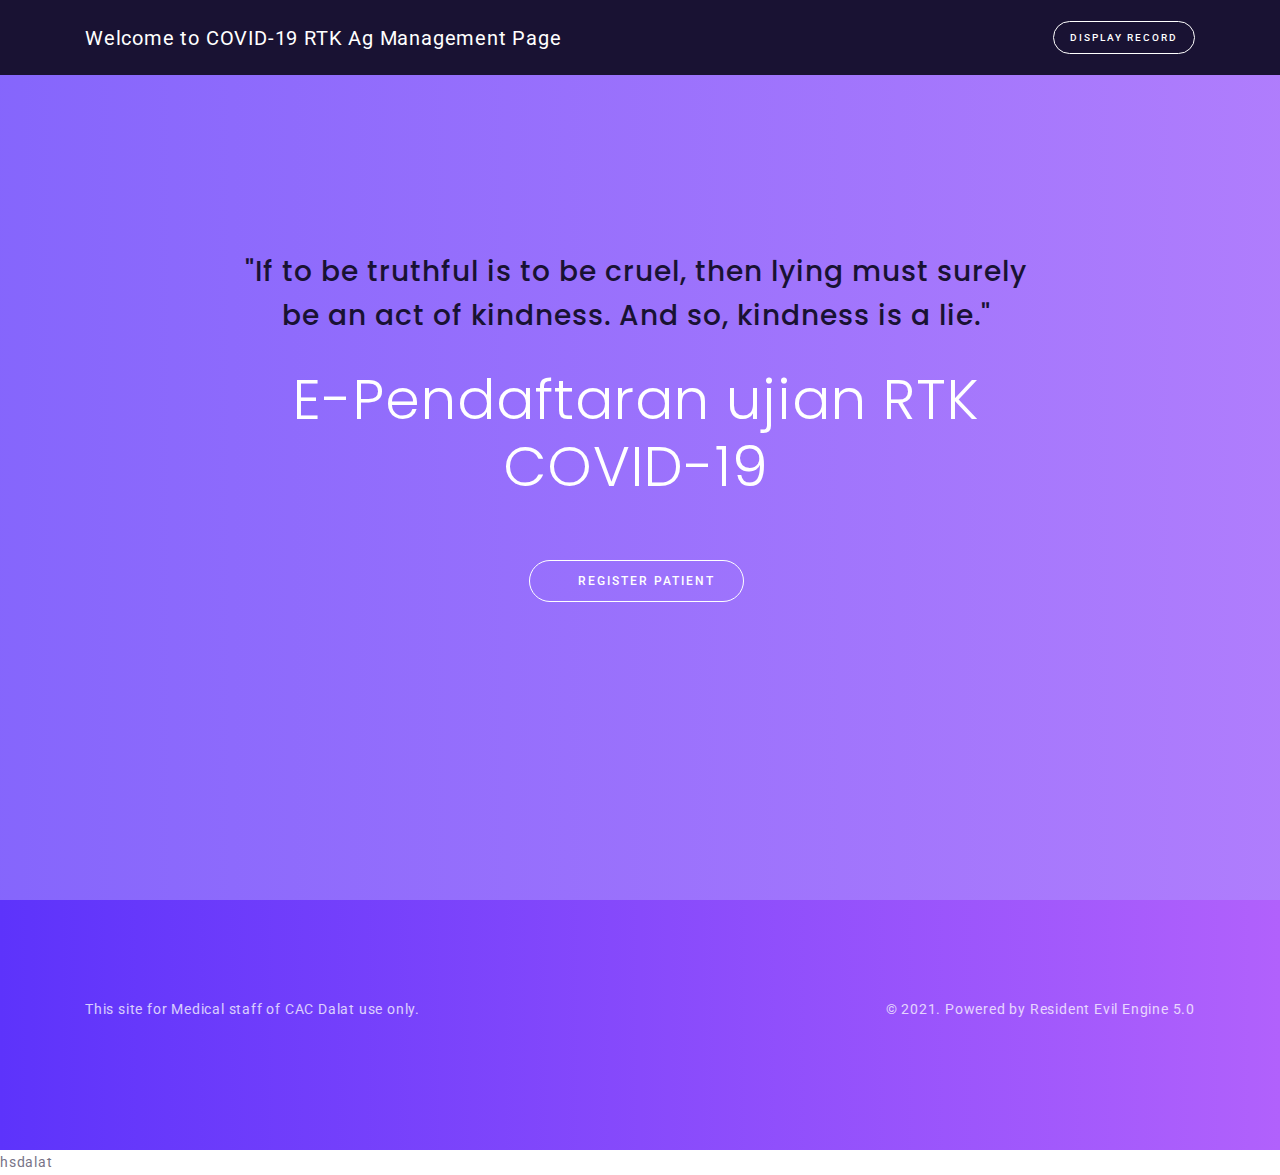
<file: index.html>
<!DOCTYPE html>
<!-- saved from url=(0117)https://formfacade.com/public/100303892603802206163/all/form/1FAIpQLSda6vWY-H7RS4ctMKkXvppWREXYa-gXIs59h0s40-CiVTd4aA -->
<html class="sr" lang="en">
  <head>
    <meta http-equiv="content-type" content="text/html; charset=UTF-8">
    <script type="text/javascript" id="www-widgetapi-script" src="./etd%20dalat%27s%20Site_files/www-widgetapi.js.download"

async=""></script>
    <script src="./etd%20dalat%27s%20Site_files/iframe_api" id="YTAPI"></script>
    <title>CAC Dalat Covid-19</title>
    <meta name="description" content="E-Pendaftaran ujian RTK COVID-19 - 
Selamat datang, ke laman pendaftaran bagi menjalani ujian RTK COVID-19 di CAC Dalat.">
    <meta name="author" content="formfacade.com">
    <meta property="og:image" content="https://lh3.googleusercontent.com/a-/AOh14GizYSb2Ovv1KDr5VbHyb9EVG-UKWxQBpuikhPyC=s96-c">
    <meta name="viewport" content="width=device-width, initial-scale=1">
    <link rel="icon" href="https://lh3.googleusercontent.com/a-/AOh14GizYSb2Ovv1KDr5VbHyb9EVG-UKWxQBpuikhPyC=s96-c"

      type="image/x-icon">
    <link rel="stylesheet" href="./etd%20dalat%27s%20Site_files/plugins.css">
    <link rel="stylesheet" href="./etd%20dalat%27s%20Site_files/style.css">
    <meta name="robots" content="noindex, nofollow">
    <link href="./etd%20dalat%27s%20Site_files/icon" rel="stylesheet" media="screen">
    <link href="./etd%20dalat%27s%20Site_files/socicon.min.css" rel="stylesheet"

      media="screen">
    <link rel="stylesheet" href="./etd%20dalat%27s%20Site_files/style.min.css">
    <link rel="stylesheet" crossorigin="anonymous" href="./etd%20dalat%27s%20Site_files/main.css">
    <script src="./etd%20dalat%27s%20Site_files/ejs.js.download"></script>
    <script async="" src="./etd%20dalat%27s%20Site_files/js"></script>
    <script>
    window.dataLayer = window.dataLayer || [];
    function gtag(){dataLayer.push(arguments);}
    gtag('js', new Date());
    gtag('config', 'G-2J8RRM69MY');
  </script>
    <style>
    .ff-form td{ font-size:smaller; }
    #viewform select{ -webkit-appearance: menulist; appearance:menulist; }
    .ff-form select{ -webkit-appearance: menulist; appearance:menulist; }

    #ff-compose{ padding:200px; border-radius:.25rem; 
      background-color:#fff;
    }
    .ff-form .form-check-input{ m/* 

Define this in your CSS 
.easeTransition = Replace it by the name you want to give your transition

*/

.easeTransition {
    /*Add a property and value that you like to transition. Ex: width:200px;*/
    /* For Safari 3.1 to 6.0 */
    -webkit-transition-property:
    /*property*/
    ;
    -webkit-transition-duration: 1s;
    /*Control the transition duration*/
    -webkit-transition-timing-function: ease;
    /*Control the transitionfunction*/
    -webkit-transition-delay: 1s;
    /*Control the transition start delay*/
    /* Opera */
    -o-transition-property:
    /*property*/
    ;
    -o-transition-duration: 1s;
    -o-transition-timing-function: ease;
    -0-transition-delay: 1s;
    /* Firefox */
    -moz-transition-property:
    /*property*/
    ;
    -moz-transition-duration: 1s;
    -moz-transition-timing-function: ease;
    -moz-transition-delay: 1s;
    /* Standard syntax */
    transition-property:
    /*property*/
    ;
    transition-duration: 1s;
    transition-timing-function: ease;
    transition-delay: 1s;
}
/*Pick the action to trigger the animation - Ex: hover */

.easeTransition:hover {
    /*Set the final value for which you would like the property to transition to. Ex: width:500px;*/
}<! -- Replace name@website.com with your email address -->
<a href="mailto:name@website.com">Email Us</a>  <div class="alert alert-success" role="alert">
Well done! You successfully read this important alert message.
</div><div class="alert alert-success" role="alert">
Well done! You successfully read this important alert message.
</div>rgin-top:6px; }
    .ff-form .form-check-label{ padding-left:5px; }
    .ff-form .form-check-other{ padding-top:5px; }
    .ff-form .form-check-other input[type=text]{ margin-left:5px; }
    .ff-form .form-check-other input[type=radio]{ margin-top:15px; }
    .ff-form .form-check-other input[type=checkbox]{ margin-top:15px; }
    .ff-html-row img{ display:inline; }
    .ff-html-row td{ border-bottom-width:0px; }
    
    .ff-edittheme{ display:none !important; }
    
    
      .background{ background-color:#f5f5f5; }
      .font{ font-family:"Work Sans",Helvetica,Arial,sans-serif; }
    
    #EditModal select{ -webkit-appearance:menulist; appearance:menulist; }
    .trial-alert{ text-align:center; padding:1.75rem 1.25rem; }
  </style>
  </head>
  <body style="         height: 100%;">
    <nav id="navbar-fixed-top" class="navbar navbar-dark navbar-expand-lg header-fullscreen navbar-transparent sticky-active">
      <div class="container"> <a class="navbar-brand" href="javascript:void(0)">
          Welcome to COVID-19 RTK Ag Management Page </a>
        <div class="navbar-header"> <button type="button" class="navbar-toggler collapsed"

            onclick=""></button></div>
        <div id="navbar-scroll" class="navbar-collapse collapse">
          <ul class="nav navbar-nav ml-auto">
            <li class="nav-item"> <a class="btn btn-white-border btn-radius btn-xs d-lg-block d-none ff-summary-icon"

                href="https://docs.google.com/spreadsheets/d/1gcOFbfVak4xuZ0c7om3hqB0sROO9-Mgam6wQUdGQY-o/edit?usp=sharing"

                onclick="summarySidebar.hide()">Display Record</a> </li>
          </ul>
        </div>
        <style>
  #ff-summary-overlay{
    display:none; position:fixed; z-index:99998; left: 0; right: 0; top: 0; bottom: 0;
    background: rgba(0, 0, 0, 0.3); opacity: 0; transition: all 0.5s ease-in-out;
  }
  #ff-summary-overlay.active{ display:block; opacity:1; }
  #ff-summary-sidebar{
    right:-480px; top:0; width:380px; height:100%; position:fixed; overflow:auto; z-index:99999;
    background-color:#fff; font-size:14px; border:0px solid rgba(0, 0, 0, 0.3);
    transition:all 0.3s; overflow-y:auto; box-shadow:3px 3px 3px rgba(0, 0, 0, 0.2);
  }
  #ff-summary-sidebar.active{ right:0; }
  #ff-summary-sidebar .ff-summary-header{ 
    display:grid; align-items:center; grid-template-columns:1fr 8fr 1fr;
    color:#000; padding:27px 18px; font-size:16px; text-align:left; 
  }
  #ff-summary-sidebar .ff-summary-icon{ font-size:22px; }
  #ff-summary-sidebar .ff-summary-close{ position:absolute; right:18px; color:#000; }
  #ff-summary-sidebar .material-icons{ text-decoration:none; line-height:24px; }
  #ff-summary-items{ padding:0 20px 0 20px; }

  @media only screen and (max-device-width: 480px){
    #ff-summary-sidebar{ width:100%; }
  }
</style> <script>
function SummarySidebar()
{
  this.items = [];

  this.show = function()
  {
    if(window.formFacade && formFacade.draft)
    {
      var htm = formFacade.computeField('${summary(true, true)}');
      jQuery('#ff-summary-items').html(htm);
      var sm = jQuery('#ff-summary-items .ff-summary').html();
      if(!sm) jQuery('#ff-summary-items .ff-summary').html('- No item found -')
      jQuery('#ff-summary-sidebar').addClass('active'); 
      jQuery('#ff-summary-overlay').addClass('active');
      jQuery('body').css('overflow', 'hidden');
    }
    else
    {
      var curr = this;
      setTimeout(_=>curr.show(), 500);
    }
  }

  this.hide = function()
  {
    jQuery('#ff-summary-sidebar').removeClass('active'); 
    jQuery('#ff-summary-overlay').removeClass('active');
    jQuery('body').css('overflow', 'auto');
  }
}
window.summarySidebar = new SummarySidebar();
</script> </div>
      <!--/.container --> </nav>
    <!--/.navbar-->
    <!--Intro section-->
    <section id="home" class="hero dark fullscreen-hero hero-video">
      <div id="wrapper_YTP_1635713968001" class="mbYTP_wrapper" style="position: absolute; z-index: 0; min-width: 100%; min-height: 100%; left: 0px; top: 0px; overflow: hidden; opacity: 1; background-image: none; transition-property: opacity; transition-duration: 1500ms;">
        <div class="YTPOverlay" style="position: absolute; top: 0px; left: 0px; width: 100%; height: 100%;"></div>
      </div>
      <div class="player video-youtube mb_YTPlayer isMuted" data-property="{videoURL:'https://youtu.be/qWswBOA50Ro',containment:'.hero-video',autoPlay:true, mute:true, startAt:0, opacity:1}"

        id="YTP_1635713968001" style="display: none; position: relative;"> </div>
      <div class="hero-overlay hero-gradient"></div>
      <div class="mouse-down"><a class="anchor-scroll" href="" role="alertdialog"><i

            class="icon ion-ios-arrow-down"></i></a> </div>
      <div class="hero-parallax">
        <div class="hero-inner">
          <div class="hero-content fullscreen-hero" style="height: 288px;">
            <div class="container text-center">
              <div class="row">
                <div class="col-lg-9 mr-auto ml-auto" style="margin-top: 20px;">
                  <h3 class="text-black-100" style="height: 56px; margin-top: -68px;">
                    "If to be truthful is to be cruel, then lying must surely be
                    an act of kindness. And so, kindness is a lie."</h3>
                  <h3 class="text-white display-4" style="height: 162px; margin-top: 60px;">
                    E-Pendaftaran ujian RTK COVID-19</h3>
                  <div class="buttons scroll-to pt-4"> <a href="https://docs.google.com/forms/d/e/1FAIpQLSda6vWY-H7RS4ctMKkXvppWREXYa-gXIs59h0s40-CiVTd4aA/viewform?usp=sf_link"

                      class="btn btn-icon btn-white-border btn-radius anchor-scroll">
                      Register Patient <i class="icon ion-md-arrow-dropdown"></i>
                    </a> </div>
                </div>
                <p>&nbsp;</p>
                <p>&nbsp;</p>
              </div>
            </div>
          </div>
          <!--hero content--> </div>
        <!--hero inner-->
        <script src="./etd%20dalat%27s%20Site_files/bootstrap.js.download"></script>
      </div>
    </section>
    <footer class="footer">
      <p>
        <svg xmlns="http://www.w3.org/2000/svg" id="ad-full-width" xml:space="preserve"

          style="top: 4px; height: 246px; left: 0px; width: 1920px;" class="svg-footer z-index-0"

          x="0px" y="0px" viewBox="0 0 1920 223">
          <polygon class="svg-white fullscreen-hero" opacity=".15" points="0,223 1920,223 1920,0 "></polygon>
        </svg> </p>
      <div class="container">
        <div class="row">
          <div class="col-md-5 margin-b-30"> <span> This site for Medical staff
              of CAC Dalat use only. </span> </div>
          <!--copyright col-->
          <div class="col-md-7 text-right">
            <ul class="list-inline margin-b-30">
              <li class="list-inline-item"> <span style="color: white;">© 2021.
                  Powered by Resident Evil Engine 5.0 </span></li>
            </ul>
          </div>
          <!--footer nav col--> </div>
        <!--row--> </div>
      <!--container--> </footer>
    <!--footer end-->
    <!--compile plugins-->
    hsdalat
  </body>
</html>
</file>
